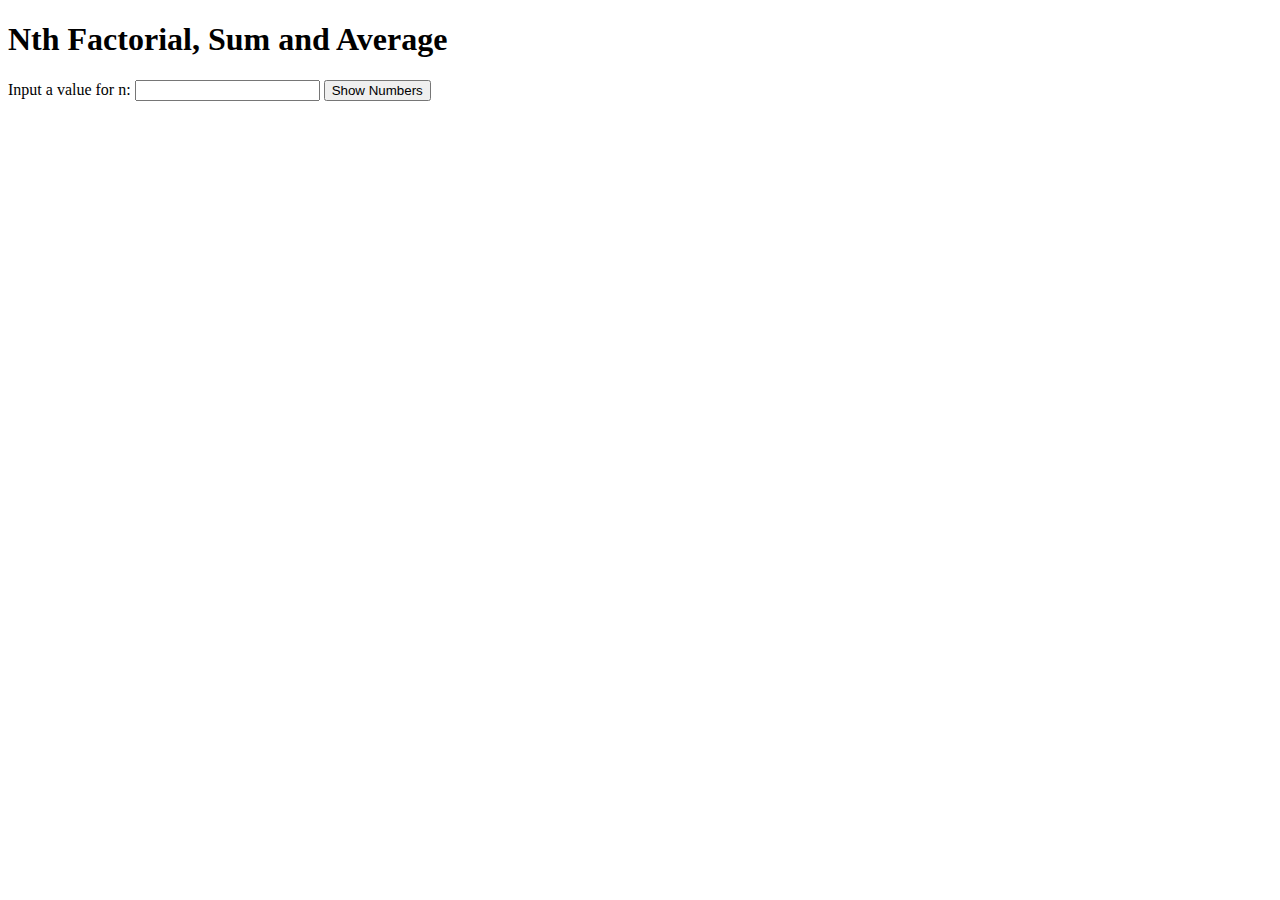
<file: Ampon_assignment3.html>
<!DOCTYPE html>
<html>
<body>

<h1>Nth Factorial, Sum and Average</h1>
<p>
<label for="n">Input a value for n:</label>
<input id="n" type="number"></input>
<button onclick="ShowNumbers()">Show Numbers</button>
</p>
<h3 id="ntitle"></h3>
<p id="nnumbers"></p>

<h3 id="ntitle2"></h3>
<p id="nnumbers2"></p>

<h3 id="ntitle3"></h3>
<p id="nnumbers3"></p>
<script>

function ShowNumbers() {
  var num1 = document.getElementById("n").value*1;
  document.getElementById("ntitle").innerHTML= "The factorial of "+num1+" is:";
  var result = num1;
    if (num1 == 0 || num1 == 1){
      result = 1;
    }
    while (num1 > 1) { 
        num1--;
        result *= num1;
    }
    document.getElementById("nnumbers").innerHTML=result;
  
  var num2 = document.getElementById("n").value*1;
  document.getElementById("ntitle2").innerHTML= "The sum of first "+num2+" numbers are:";
  let sum = 0, i = 1;
 
  do {
    sum += i;
    i++;
  }
  while(i <= num2);
   if (num2 == 0){
    sum = 0;
  }
  document.getElementById("nnumbers2").innerHTML=sum;

  var num3 = document.getElementById("n").value*1;
  document.getElementById("ntitle3").innerHTML= "The average of the first "+num3+" numbers are:";
  let sum2 = 0;
  for (let z = 1; z <= num3; z++) {
    sum2 += z;
    average = sum2 / num3;
  }
  if (num2 == 0){
    average = 0;
  }
  document.getElementById("nnumbers3").innerHTML=average;
}


</script>
</body>

</html>
</file>
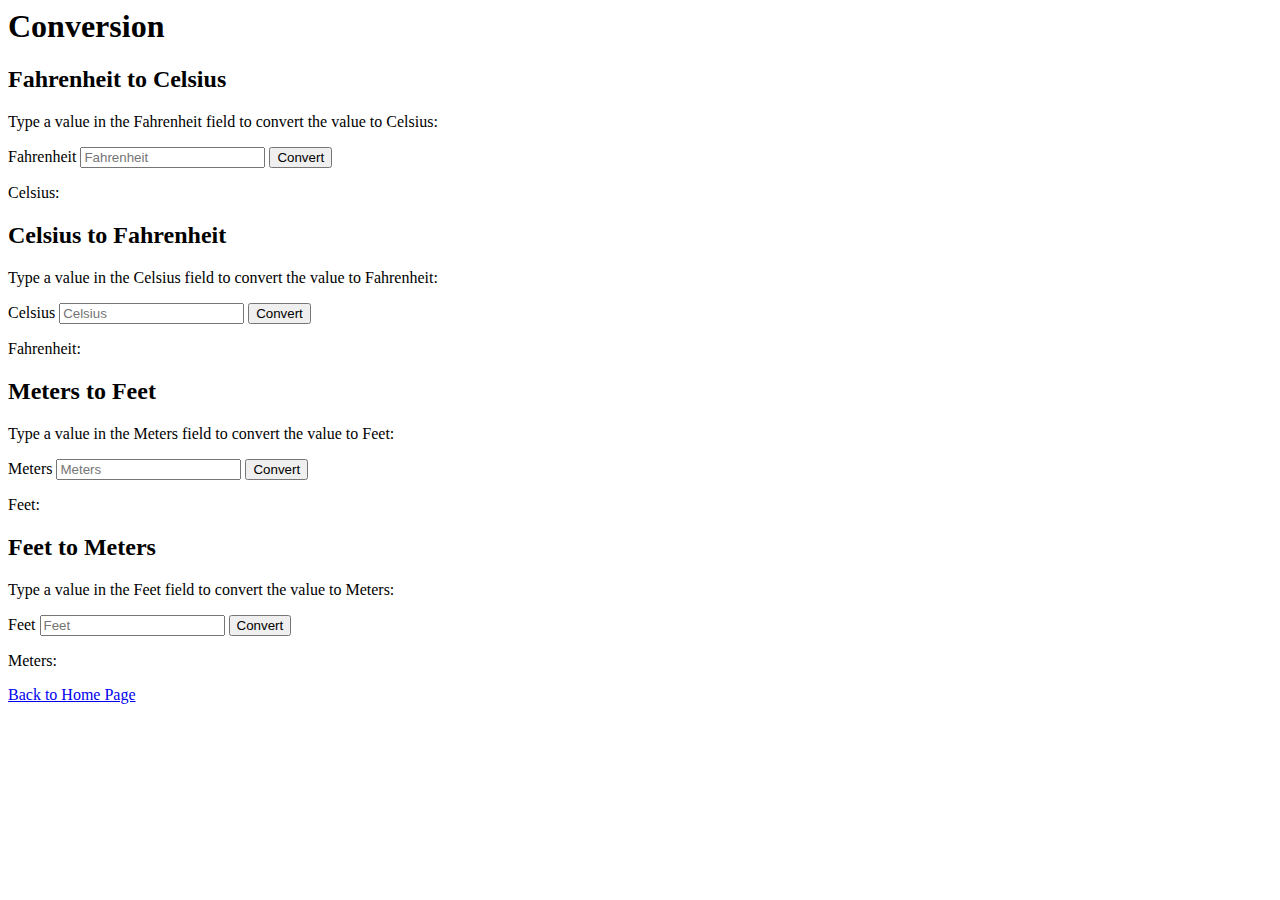
<file: Ampon_Conversion.html>
<html>
    <head>
        <title>Temperature Converter</title>
        <link rel="text/Stylesheet" href="styles.css"
        <script src="scripts.js"></script>
    </head>
    <body>
        <h1>Conversion</h1>
        <h2>Fahrenheit to Celsius</h2>
            <p>Type a value in the Fahrenheit field to convert the value to Celsius:</p>

            <p>
            <label>Fahrenheit</label>
            <input id="inputFahrenheit" type="number" placeholder="Fahrenheit">
            <button onclick="temperatureConverter(this.value)">Convert</button>
            </p>
            <p>Celsius: <span id="outputCelcius"></span></p>

            <script>
            function temperatureConverter(valNum) {
            valNum = document.getElementById("inputFahrenheit").value*1;
            document.getElementById("outputCelcius").innerHTML=(valNum-32)/1.8;
            }
            </script>

        <h2>Celsius to Fahrenheit</h2>
            <p>Type a value in the Celsius field to convert the value to Fahrenheit:</p>

            <p>
            <label>Celsius</label>
            <input id="inputCelsius" type="number" placeholder="Celsius">
            <button onclick="temperatureConverter2(this.value)">Convert</button>
            </p>
            <p>Fahrenheit: <span id="outputCelcius2"></span></p>

            <script>
            function temperatureConverter2(valNum) {
            valNum = document.getElementById("inputCelsius").value*1;
            document.getElementById("outputCelcius2").innerHTML=(valNum*1.8)+32;
            }
            </script>

        <h2>Meters to Feet</h2>
            <p>Type a value in the Meters field to convert the value to Feet:</p>

            <p>
            <label>Meters</label>
            <input id="inputMeters" type="number" placeholder="Meters">
            <button onclick="LengthConverter(this.value)">Convert</button>
            </p>
            <p>Feet: <span id="outputFeet"></span></p>

            <script>
            function LengthConverter(valNum) {
            valNum = document.getElementById("inputMeters").value*1;
            document.getElementById("outputFeet").innerHTML=valNum*3.2808;
            }
            </script>

        <h2>Feet to Meters</h2>
            <p>Type a value in the Feet field to convert the value to Meters:</p>

            <p>
            <label>Feet</label>
            <input id="inputFeet" type="number" placeholder="Feet">
            <button onclick="LengthConverter2(this.value)">Convert</button>
            </p>
            <p>Meters: <span id="outputMeters"></span></p>

            <script>
            function LengthConverter2(valNum) {
            valNum = document.getElementById("inputFeet").value*1;
            document.getElementById("outputMeters").innerHTML=valNum/3.2808;
            }
            </script>
    <a href="index.html">Back to Home Page</a>
    </body>
</html>
</file>
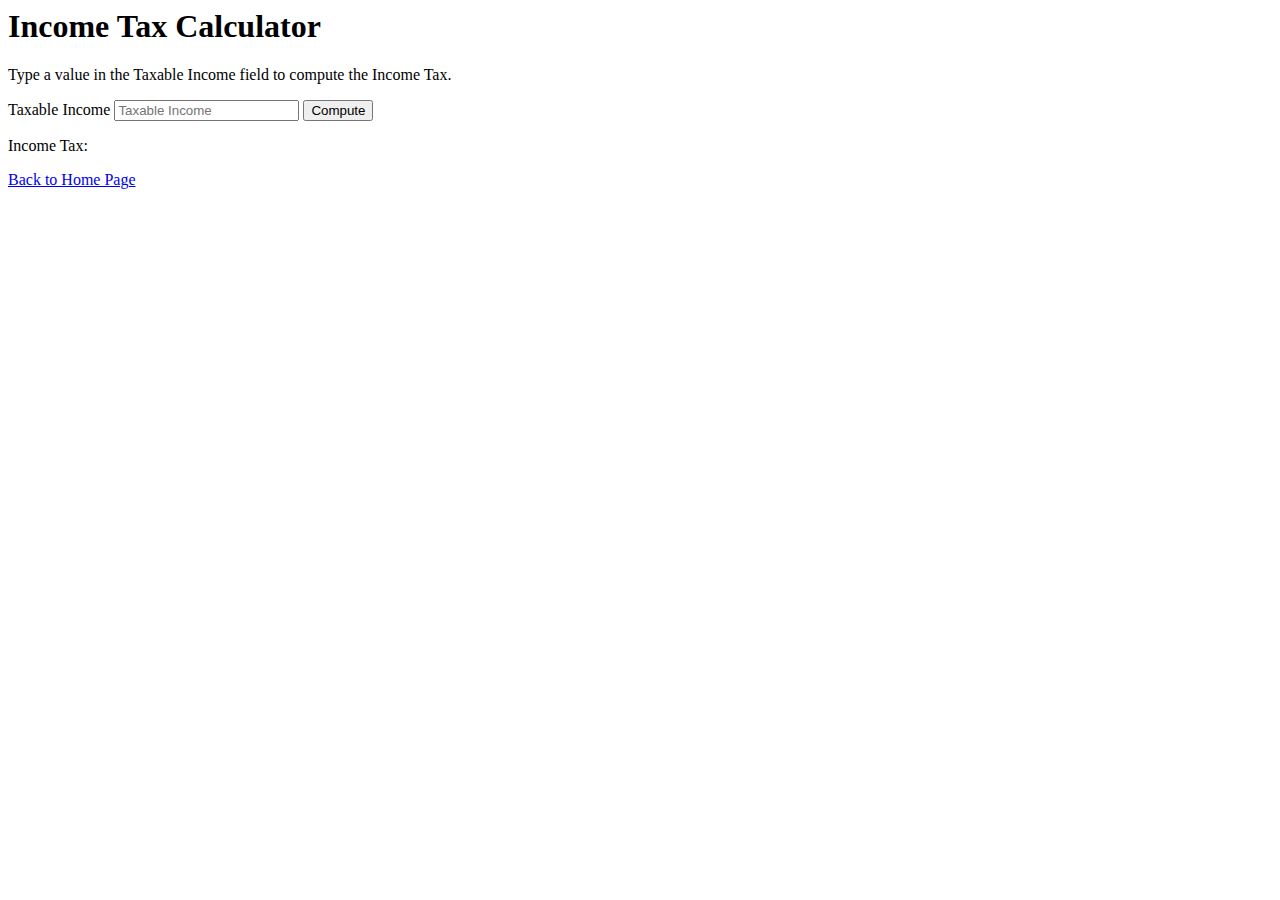
<file: Ampon_IncomeTaxCalc.html>
<html>
    <head>
        <title>Temperature Converter</title>
        <link rel="text/Stylesheet" href="styles.css"
        <script src="scripts.js"></script>
    </head>
    <body>
        <h1>Income Tax Calculator</h1>
            <p>Type a value in the Taxable Income field to compute the Income Tax.</p>

            <p>
            <label>Taxable Income</label>
            <input id="inputTaxableIncome" type="number" placeholder="Taxable Income">
            <button onclick="incomeTaxCalc(this.value)">Compute</button>
            </p>
            <p>Income Tax: <span id="outputIncomeTax"></span></p>

            <script>
                var a, b, c, d, e;
                a = 250000
                b = 400000
                c = 800000
                d = 2000000
                e = 8000000
                var result = 0
                function incomeTaxCalc(valNum) {
                valNum = document.getElementById("inputTaxableIncome").value*1;
                if (valNum <= a){
                    document.getElementById("outputIncomeTax").innerHTML= result;
                }
                else if (valNum >= a && valNum <= b){
                    result = (valNum - a)*.20
                    document.getElementById("outputIncomeTax").innerHTML= result;
                }
                else if (valNum >= b && valNum <= c){
                    result = (valNum - b)*.25 + 30000
                    document.getElementById("outputIncomeTax").innerHTML= result;
                }
                else if (valNum >= c && valNum <= d){
                    result = (valNum - c)*.30 + 130000
                    document.getElementById("outputIncomeTax").innerHTML= result;
                }
                else if (valNum >= d && valNum <= e){
                    result = (valNum - d)*.32 + 490000
                    document.getElementById("outputIncomeTax").innerHTML= result;
                }
                else {
                    result = (valNum - e)*.35 + 2410000
                    document.getElementById("outputIncomeTax").innerHTML= result;
                }
            }
            </script>

        
    <a href="index.html">Back to Home Page</a>
    </body>
</html>
</file>
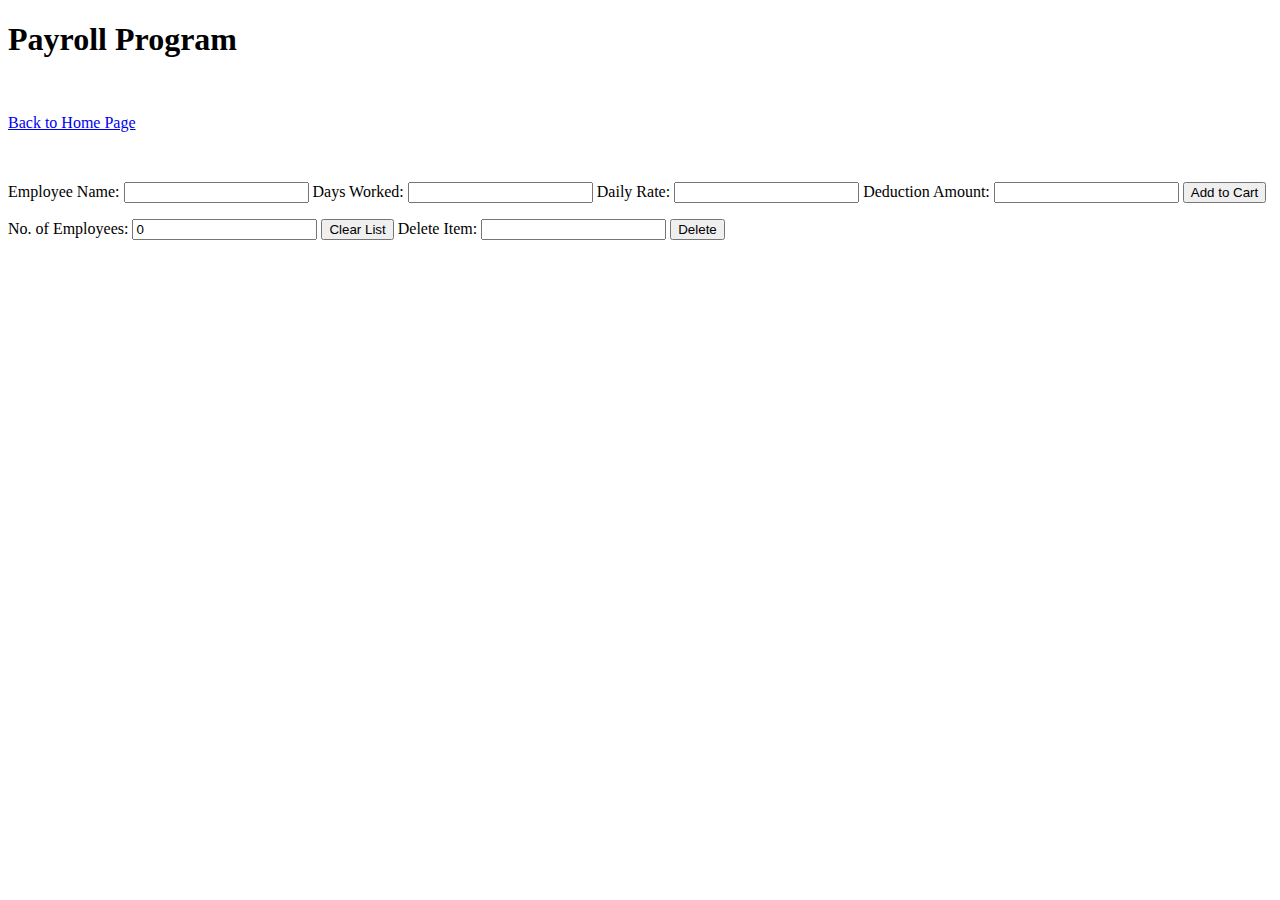
<file: Ampon_Payroll.html>
<!DOCTYPE html>
<html>
<head>
    <style>
        #cart {
          font-family: "Trebuchet MS", Arial, Helvetica, sans-serif;
          border-collapse: collapse;
          width: 100%;
        }
        
        #cart td, #cart th {
          border: 1px solid #ddd;
          padding: 8px;
        }
        
        #cart tr:nth-child(even){background-color: #f2f2f2;}
        #cart tr:nth-child(odd){background-color: #bfddf1;}
             
        
        #cart th {
          padding-top: 12px;
          padding-bottom: 12px;
          text-align: left;
          background-color: #4CAF50;
          color: white;
        }
    </style>
</head>
<body onload="initcart()">

<h1>Payroll Program</h1>
<br>
<p>
<a href="index.html">Back to Home Page</a>
</p>
<br>

<p>
<label for="itemdesc">Employee Name:</label>    
<input id="itemdesc" name="itemdesc" type="text"></input>

<label for="days">Days Worked:</label>
<input id="days" name="days" type="number"></input>
<label for="rate">Daily Rate:</label>
<input id="rate" name="rate" type="number"></input>
<label for="amount">Deduction Amount:</label>
<input id="amount" name="amount" type="number"></input>
<button onclick="addtocart()">Add to Cart</button>
</p>
<p>
<label for="items">No. of Employees:</label>
<input id="items" name="items" type="number" readonly></input>
<button onclick="clearcart()">Clear List</button>
<!--   <button onclick="showcart()">Show Cart</button> --> 
<label for="delitem">Delete Item:</label>
<input id="delitem" name="delitem" type="number" ></input>
<button onclick="deleteitem()" >Delete</button>  
</p>

<p id="cart"></p>
<script>


    // Initialize cart      
    function initcart(){
        cart=[];
        document.getElementById("items").value=cart.length;
        document.getElementById("cart").innerHTML="";

            
    }

    // Clear Cart
    function clearcart(){
        var toclear;

        toclear=confirm("Delete all item(s) from cart ?");

        if (toclear) {
             initcart();
        }
            
    }

    // Add item to cart
    function addtocart(){
         
         var cartitem = {
             "item": "1",
             "rate": 0,
             "days": 1,
            "itemamount" : function itemamount(){
                 return Math.round(this.rate*this.days*100)/100;  
               }
            };

          cartitem.item=document.getElementById("itemdesc").value;
          cartitem.days=document.getElementById("days").value;
          cartitem.rate=document.getElementById("rate").value;
          cartitem.amount=document.getElementById("amount").value;

          console.log(cartitem.item);
          console.log(cartitem.days);
          console.log(cartitem.rate);


           cart.push(cartitem);
          //cart[cart.length]=cartitem;

          console.log(cart.length);
          document.getElementById("items").value=cart.length;

          showcart();

    }

    // Compute Amount per Item
    function computeamount() {
          var q,p,q;
          q = document.getElementById("days").value*1;
          p = document.getElementById("rate").value*1;

          a = Math.round(q*p*100)/100;  // rounds off to 2 decimal places

          console.log(a);

          document.getElementById("amount").value=a;
        
    }    
    
    // Delete item from chart
    function deleteitem(){
        var todelete;
        var itemno;

        itemno=document.getElementById("delitem").value;

        todelete=confirm("Delete item no. "+itemno+"?");

        if (todelete) {

             cart.splice(itemno-1,1);
             document.getElementById("items").value=cart.length;
             showcart();   
        }

    }

    // Show the contents of the cart
    function showcart(){

        var i,l,carttext,totalamount,ln;
        var theader,tbody,tb,tfooter;

    
        // Generate table header;
        theader ="<thead>";
        theader+="<tr>";
        theader+="<th>No.</th>";
        theader+='<th style="text-align:left" >Employees</th>';
        theader+="<th>Days Worked</th>";
        theader+='<th style="text-align:center">Daily Rate</th>';
        theader+="<th>Gross Pay</th>";
        theader+="<th>Deduction Amount</th>";
        theader+="<th>Net Pay</th>";
        theader+="</tr>";
        theader+="</thead>";
        
        // Generate Table Body
        l = cart.length;
      
        
      //  for (i=0,totalamount=0,carttext="",tbody='<tbody id="cart">';i<l;i++){
        for (i=0,totalamount=0,carttext="",tbody='';i<l;i++){
            ln=i+1;
            grossPay = cart[i].itemamount();
            netPay = grossPay-cart[i].amount; 
            tbody += "<tr>"
                +'<td>'+ln+' </td>'
                +'<td>'+cart[i].item+' </td>'
                +'<td style="text-align:right">'+cart[i].days+'</td>'
                +'<td style="text-align:right">'+cart[i].rate+'</td>'
                +'<td style="text-align:right">'+grossPay+'</td>'
                +'<td style="text-align:right">'+cart[i].amount+'</td>'
                +'<td style="text-align:right">'+netPay+'</td>'                
                +"</tr>";
                       
            totalamount+=netPay;
        

        }

       // tbody += "</tbody>";

        // Generate table footer;
        tfooter ="<tfoot>";
        tfooter+="<tr>";
        tfooter+='<th style="text-align:left">'+cart.length+'</th>';
        tfooter+='<th style="text-align:left">Total Employees</th>';
        tfooter+='<th></th>';
        tfooter+='<th></th>';
        tfooter+='<th></th>';
        tfooter+='<th>Total Amount</th>';
        tfooter+='<th style="text-align:right">'+totalamount+'</th>';
        tfooter+="</tr>";
        tfooter+="</tfoot>";

       console.log(theader+tbody+tfooter);
        document.getElementById("cart").innerHTML=
           '<table>'+theader+tbody+tfooter+'</table>';


    }
  
// Global variable
var cart = []; 

</script>
</body>
</html>
</file>
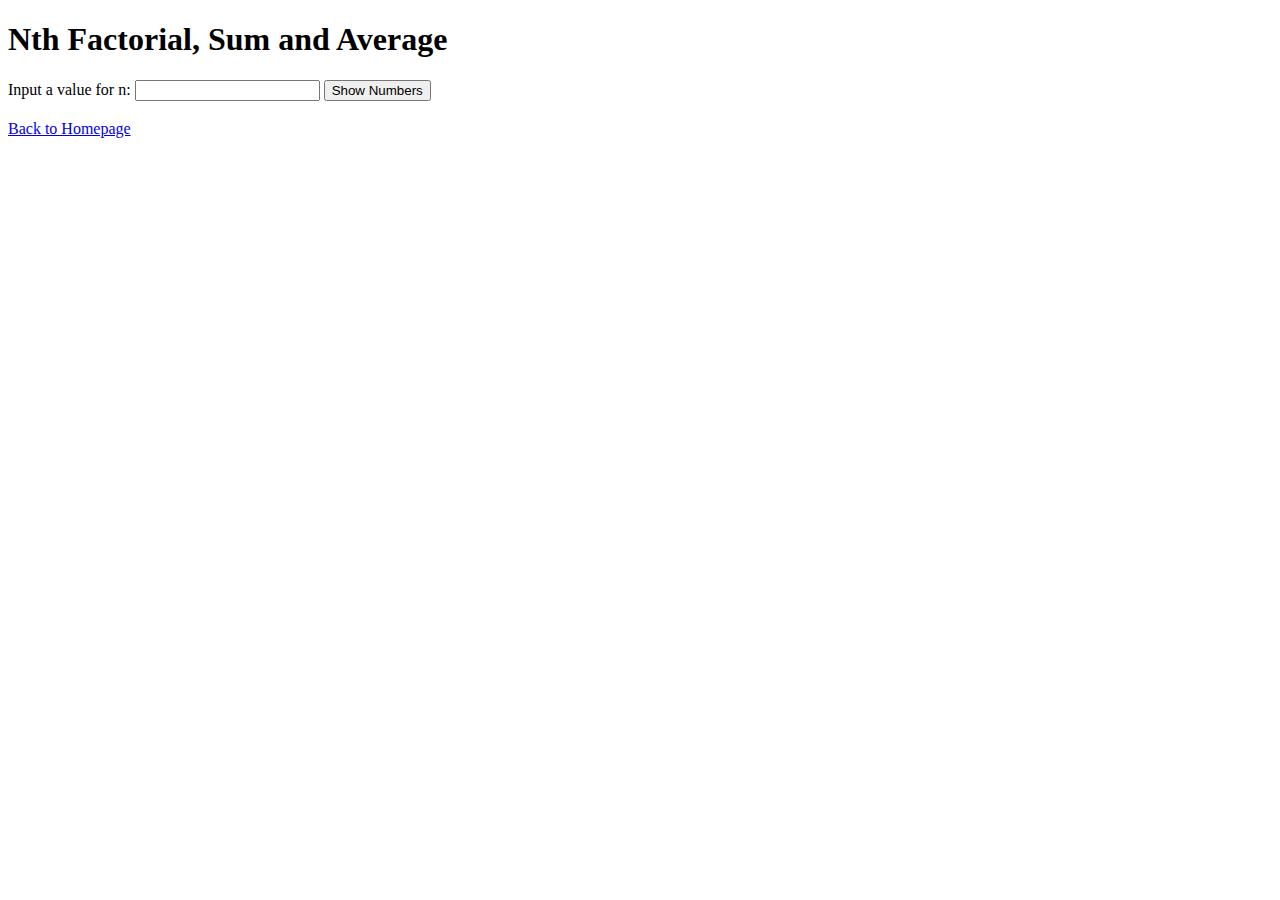
<file: assignment3.html>
<!DOCTYPE html>
<html>
<body>

<h1>Nth Factorial, Sum and Average</h1>
<p>
<label for="n">Input a value for n:</label>
<input id="n" type="number"></input>
<button onclick="ShowNumbers()">Show Numbers</button>
</p>
<h3 id="ntitle"></h3>
<p id="nnumbers"></p>

<h3 id="ntitle2"></h3>
<p id="nnumbers2"></p>

<h3 id="ntitle3"></h3>
<p id="nnumbers3"></p>
<script>

function ShowNumbers() {
  var num1 = document.getElementById("n").value*1;
  document.getElementById("ntitle").innerHTML= "The factorial of "+num1+" is:";
  var result = num1;
    if (num1 == 0 || num1 == 1){
      result = 1;
    }
    while (num1 > 1) { 
        num1--;
        result *= num1;
    }
    document.getElementById("nnumbers").innerHTML=result;
  
  var num2 = document.getElementById("n").value*1;
  document.getElementById("ntitle2").innerHTML= "The sum of first "+num2+" numbers are:";
  let sum = 0, i = 1;
 
  do {
    sum += i;
    i++;
  }
  while(i <= num2);
   if (num2 == 0){
    sum = 0;
  }
  document.getElementById("nnumbers2").innerHTML=sum;

  var num3 = document.getElementById("n").value*1;
  document.getElementById("ntitle3").innerHTML= "The average of the first "+num3+" numbers are:";
  let sum2 = 0;
  for (let z = 1; z <= num3; z++) {
    sum2 += z;
    average = sum2 / num3;
  }
  if (num2 == 0){
    average = 0;
  }
  document.getElementById("nnumbers3").innerHTML=average;
}


</script>

<a href="index.html">Back to Homepage</a>
</body>

</html>
</file>
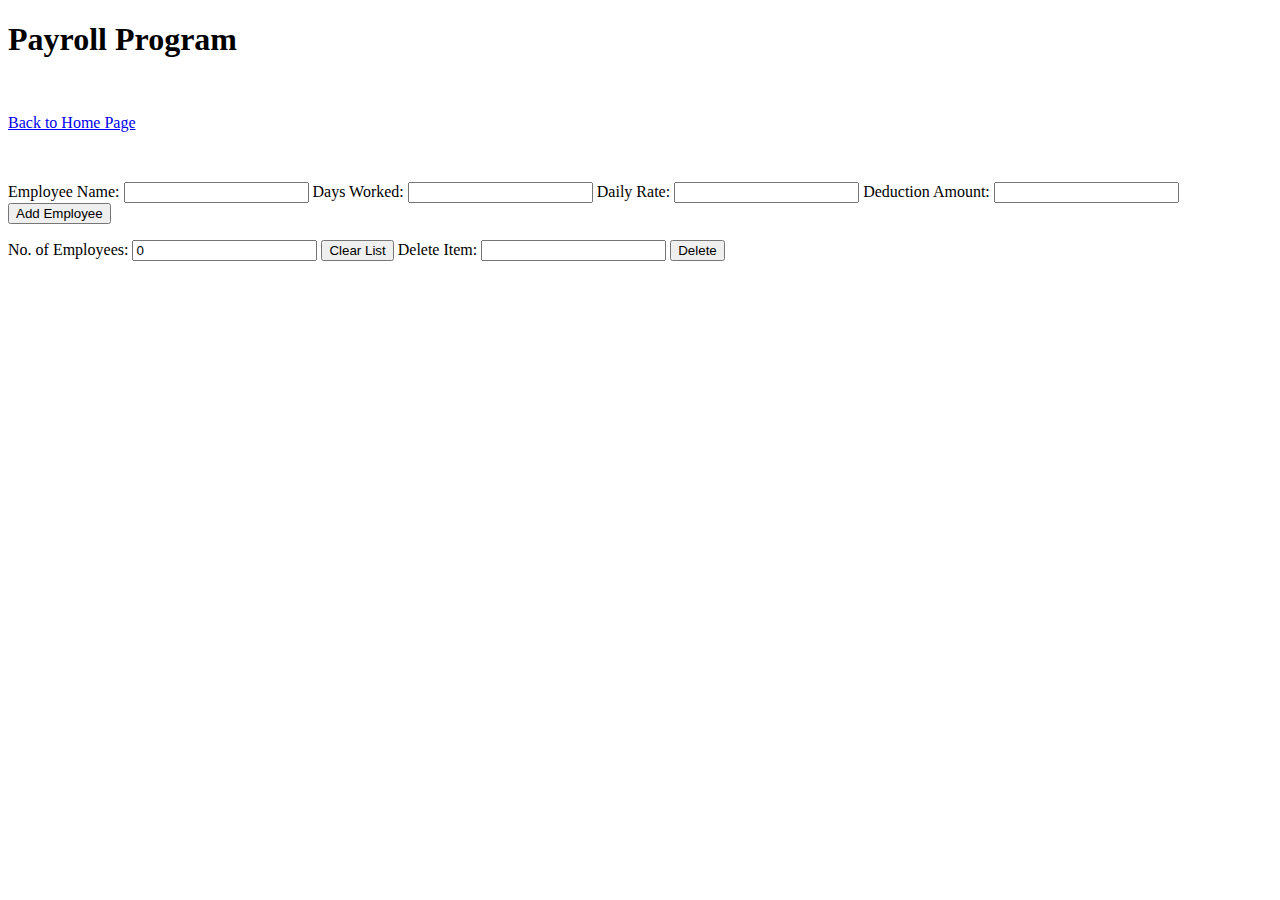
<file: assignment4.html>
<!DOCTYPE html>
<html>
<head>
    <style>
        #cart {
          font-family: "Trebuchet MS", Arial, Helvetica, sans-serif;
          border-collapse: collapse;
          width: 100%;
        }
        
        #cart td, #cart th {
          border: 1px solid #ddd;
          padding: 8px;
        }
        
        #cart tr:nth-child(even){background-color: #f2f2f2;}
        #cart tr:nth-child(odd){background-color: #bfddf1;}
             
        
        #cart th {
          padding-top: 12px;
          padding-bottom: 12px;
          text-align: left;
          background-color: #4CAF50;
          color: white;
        }
    </style>
</head>
<body onload="initcart()">

<h1>Payroll Program</h1>
<br>
<p>
<a href="index.html">Back to Home Page</a>
</p>
<br>

<p>
<label for="itemdesc">Employee Name:</label>    
<input id="itemdesc" name="itemdesc" type="text"></input>

<label for="days">Days Worked:</label>
<input id="days" name="days" type="number"></input>
<label for="rate">Daily Rate:</label>
<input id="rate" name="rate" type="number"></input>
<label for="amount">Deduction Amount:</label>
<input id="amount" name="amount" type="number"></input>
<button onclick="addtocart()">Add Employee</button>
</p>
<p>
<label for="items">No. of Employees:</label>
<input id="items" name="items" type="number" readonly></input>
<button onclick="clearcart()">Clear List</button>
<!--   <button onclick="showcart()">Show Employees</button> --> 
<label for="delitem">Delete Item:</label>
<input id="delitem" name="delitem" type="number" ></input>
<button onclick="deleteitem()" >Delete</button>  
</p>

<p id="cart"></p>
<script>


    // Initialize cart      
    function initcart(){
        cart=[];
        document.getElementById("items").value=cart.length;
        document.getElementById("cart").innerHTML="";

            
    }

    // Clear Cart
    function clearcart(){
        var toclear;

        toclear=confirm("Delete all item(s) from cart ?");

        if (toclear) {
             initcart();
        }
            
    }

    // Add item to cart
    function addtocart(){
         
         var cartitem = {
             "item": "1",
             "rate": 0,
             "days": 1,
            "itemamount" : function itemamount(){
                 return Math.round(this.rate*this.days*100)/100;  
               }
            };

          cartitem.item=document.getElementById("itemdesc").value;
          cartitem.days=document.getElementById("days").value;
          cartitem.rate=document.getElementById("rate").value;
          cartitem.amount=document.getElementById("amount").value;

          console.log(cartitem.item);
          console.log(cartitem.days);
          console.log(cartitem.rate);


           cart.push(cartitem);
          //cart[cart.length]=cartitem;

          console.log(cart.length);
          document.getElementById("items").value=cart.length;

          showcart();

    }

    // Compute Amount per Item
    function computeamount() {
          var q,p,q;
          q = document.getElementById("days").value*1;
          p = document.getElementById("rate").value*1;

          a = Math.round(q*p*100)/100;  // rounds off to 2 decimal places

          console.log(a);

          document.getElementById("amount").value=a;
        
    }    
    
    // Delete item from chart
    function deleteitem(){
        var todelete;
        var itemno;

        itemno=document.getElementById("delitem").value;

        todelete=confirm("Delete item no. "+itemno+"?");

        if (todelete) {

             cart.splice(itemno-1,1);
             document.getElementById("items").value=cart.length;
             showcart();   
        }

    }

    // Show the contents of the cart
    function showcart(){

        var i,l,carttext,totalamount,ln;
        var theader,tbody,tb,tfooter;

    
        // Generate table header;
        theader ="<thead>";
        theader+="<tr>";
        theader+="<th>No.</th>";
        theader+='<th style="text-align:left" >Employees</th>';
        theader+="<th>Days Worked</th>";
        theader+='<th style="text-align:center">Daily Rate</th>';
        theader+="<th>Gross Pay</th>";
        theader+="<th>Deduction Amount</th>";
        theader+="<th>Net Pay</th>";
        theader+="</tr>";
        theader+="</thead>";
        
        // Generate Table Body
        l = cart.length;
      
        
      //  for (i=0,totalamount=0,carttext="",tbody='<tbody id="cart">';i<l;i++){
        for (i=0,totalamount=0,carttext="",tbody='';i<l;i++){
            ln=i+1;
            grossPay = cart[i].itemamount();
            netPay = grossPay-cart[i].amount; 
            tbody += "<tr>"
                +'<td>'+ln+' </td>'
                +'<td>'+cart[i].item+' </td>'
                +'<td style="text-align:right">'+cart[i].days+'</td>'
                +'<td style="text-align:right">'+cart[i].rate+'</td>'
                +'<td style="text-align:right">'+grossPay+'</td>'
                +'<td style="text-align:right">'+cart[i].amount+'</td>'
                +'<td style="text-align:right">'+netPay+'</td>'                
                +"</tr>";
                       
            totalamount+=netPay;
        

        }

       // tbody += "</tbody>";

        // Generate table footer;
        tfooter ="<tfoot>";
        tfooter+="<tr>";
        tfooter+='<th style="text-align:left">'+cart.length+'</th>';
        tfooter+='<th style="text-align:left">Total Employees</th>';
        tfooter+='<th></th>';
        tfooter+='<th></th>';
        tfooter+='<th></th>';
        tfooter+='<th>Total Amount</th>';
        tfooter+='<th style="text-align:right">'+totalamount+'</th>';
        tfooter+="</tr>";
        tfooter+="</tfoot>";

       console.log(theader+tbody+tfooter);
        document.getElementById("cart").innerHTML=
           '<table>'+theader+tbody+tfooter+'</table>';


    }
  
// Global variable
var cart = []; 

</script>
</body>
</html>
</file>
<file: styles.css>
/* Place your CSS styles in this file */

h1 {
    text-align: center;
    font-family: "Source Sans Pro", sans-serif;
    font-weight: normal;
}

/* Navbar container */
.navbar {
  overflow: hidden;
  background-color: #333;
  font-family: Arial;
}

/* Links inside the navbar */
.navbar a {
  float: left;
  font-size: 16px;
  color: white;
  text-align: center;
  padding: 14px 16px;
  text-decoration: none;
}

/* The dropdown container */
.dropdown {
  float: left;
  overflow: hidden;
}

/* Dropdown button */
.dropdown .dropbtn {
  font-size: 16px;
  border: none;
  outline: none;
  color: white;
  padding: 14px 16px;
  background-color: inherit;
  font-family: inherit; /* Important for vertical align on mobile phones */
  margin: 0; /* Important for vertical align on mobile phones */
}

/* Add a red background color to navbar links on hover */
.navbar a:hover, .dropdown:hover .dropbtn {
  background-color: red;
}

/* Dropdown content (hidden by default) */
.dropdown-content {
  display: none;
  position: absolute;
  background-color: #f9f9f9;
  min-width: 160px;
  box-shadow: 0px 8px 16px 0px rgba(0,0,0,0.2);
  z-index: 1;
}

/* Links inside the dropdown */
.dropdown-content a {
  float: none;
  color: black;
  padding: 12px 16px;
  text-decoration: none;
  display: block;
  text-align: left;
}

/* Add a grey background color to dropdown links on hover */
.dropdown-content a:hover {
  background-color: #ddd;
}

/* Show the dropdown menu on hover */
.dropdown:hover .dropdown-content {
  display: block;
}
</file>
